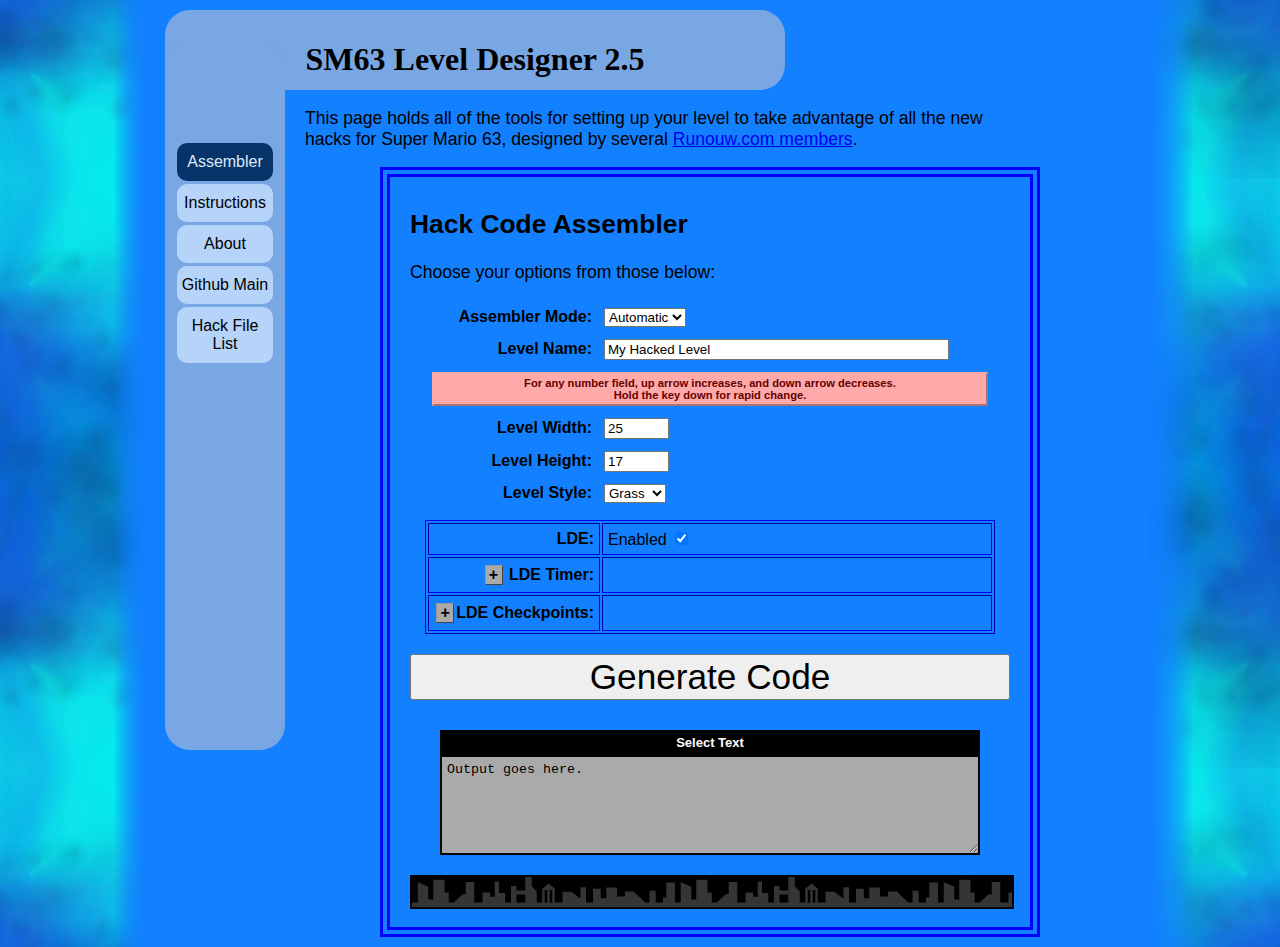
<file: docs/index.html>
<html>
	<head>
		<title>SM63 Level Designer - Assembler</title>
        <link rel="stylesheet" type="text/css" href="runouw_style.css">
        <script src="https://ajax.googleapis.com/ajax/libs/jquery/3.2.1/jquery.min.js"></script>
        <script src="runouw_script.js"></script>
	</head>
	
	<body>

        <header>
           <h1>SM63 Level Designer 2.5</h1>
        </header>
        <nav>
            <a class="page_at">Assembler</a>
            <a href="instructions.html">Instructions</a>
            <a href="about.html">About</a>
            <a href="https://github.com/Runouw-Modders/SM63-Mods">Github Main</a>
            <a href="https://github.com/Runouw-Modders/SM63-Mods/tree/master/public">Hack File List</a>
        </nav>
        <main>

            <p>This page holds all of the tools for setting up your level to take advantage of all the new <br />
            hacks for Super Mario 63, designed by several <a href="about.html">Runouw.com members</a>.</p>
            
            <form>
                <h2>Hack Code Assembler</h2>
                <p>Choose your options from those below:</p>
                <table>
                <tr><td class="label">Assembler Mode:</td><td>
                <select id="assemblerMode">
                <option value="automatic" selected>Automatic</option>
                <option value="custom">Custom</option>
                </select></td></tr>
                <tr><td class="label">Level Name:</td><td><input type="text" id="levelName" size="40" value="My Hacked Level"/></td></tr>
                <tr><td colspan="2"><p class="warning">For any number field, up arrow increases, and down arrow decreases. 
                <br />Hold the key down for rapid change.</p></td></tr>
                <tr><td class="label">Level Width:</td><td><input type="text" id="levelWidth" size="5" value="25"/></td></tr>
                <tr><td class="label">Level Height:</td><td><input type="text" id="levelHeight" size="5" value="17"/></td></tr>
                <tr><td class="label">Level Style:</td><td><select id="levelStyle">
                <option value="grass" selected>Grass</option>
                <option value="cave">Cave</option>
                <option value="snow">Snow</option>
                <option value="desert">Desert</option>
                </select></td></tr></table>
                <table class="withBorder">
                <tr class="automatic"><td class="label">LDE:</td><td>Enabled <input type="checkbox" id="enableLDE" value="1" checked></td></tr>
                <tr class="automatic"><td class="label"><button type="button" class="expandButton" id="timerExpandButton">+</button> LDE Timer:</td><td>
                    <div class="blockForLDEFunction" id="timerExpandBlock">
                        <p>Enabled <input type="checkbox" id="enableLDETimer" value="1"></p>
                        <p>Pre-Timer Text: <input type="text" id="preTimerText" size="40" value="This is the text that displays before you start"/></p>
                        <p>Timer End Sign: <input type="text" id="timerSign" size="40" value="You beat the level in %timer%!"/></p>
                        <p class="warning">You have to leave the "%timer%" part in there for the sign to work, but you can change all of the rest to whatever. 
                            If you leave out the "%timer%", it will automatically be added to the end of the sign text when the code is generated.</p>
                    </div>
                </td></tr>
                <tr class="automatic"><td class="label"><button type="button" class="expandButton" id="checkpointExpandButton">+</button>LDE Checkpoints:</td><td>
                    <div class="blockForLDEFunction" id="checkpointExpandBlock">
                        <p>Checkpoint Sign Text: <input type="text" id="checkpointSignText" size="30" value="You've made it to a checkpoint."/><br />
                        <p>Sign Location (horizontal x tiles): <input type="text" id="checkpointSignLocation" size="5" value="10"/></p>
                        <p style="width:100%; text-align:center;"><button type="button" class="medium" id="addCheckpointSign">Add Sign to Level</button></p>
                        <p class="warning">Any sign with "%checkpoint%" in it becomes a checkpoint (it is added automatically here), but be aware that checkpoints do not work when the timer is on.</p>
                        <p><textarea class="outputContents" id="signListContents" disabled="disabled">List of signs to add goes here.</textarea></p>
                    </div>
                </td></tr>
                <tr class="custom"><td class="label">Jump Height:</td><td>Enabled <input type="checkbox" id="enableJumpHeight" value="2.1">
                    Value: <input type="text" id="jumpHeightValue" size="3" value="1"/></td></tr>
                <tr class="custom"><td class="label">Gravity:</td><td>Enabled <input type="checkbox" id="enableGravity" value="2.2">
                    Value: <input type="text" id="gravityValue" size="3" value="0.1"/></td></tr>
                <tr class="custom"><td class="label">Page:</td><td>Enabled <input type="checkbox" id="enablePage" value="2.3">
                    Value: <input type="text" id="pageValue" size="3" value="1"/></td></tr>
                <tr class="custom"><td class="label">Respawning:</td><td>Enabled <input type="checkbox" id="enableRespawning" value="2.4"></td></tr>
                <tr class="custom"><td class="label">String Data:</td><td>Enabled <input type="checkbox" id="enableStringData" value="2.5"></td></tr>
                <tr class="custom"><td class="label">Wii Mode:</td><td>Enabled <input type="checkbox" id="enableWiiMode" value="2.6"></td></tr>
                <tr class="custom"><td class="label">Chaos Edition:</td><td>Enabled <input type="checkbox" id="enableChaosEdition" value="2.7"></td></tr>
                </table>
                <button type="button" id="generateLevelCode">Generate Code</button>
                <div class="outputBlock" id="levelCodeBlock">
                    <div class="selectText" id="levelCodeSelect">Select Text</div>
                    <textarea class="outputContents" id="levelCodeContents">Output goes here.</textarea>
                </div>
                
                <hr />
                
            </form>
        
        </main>
	</body>
</html>
</file>
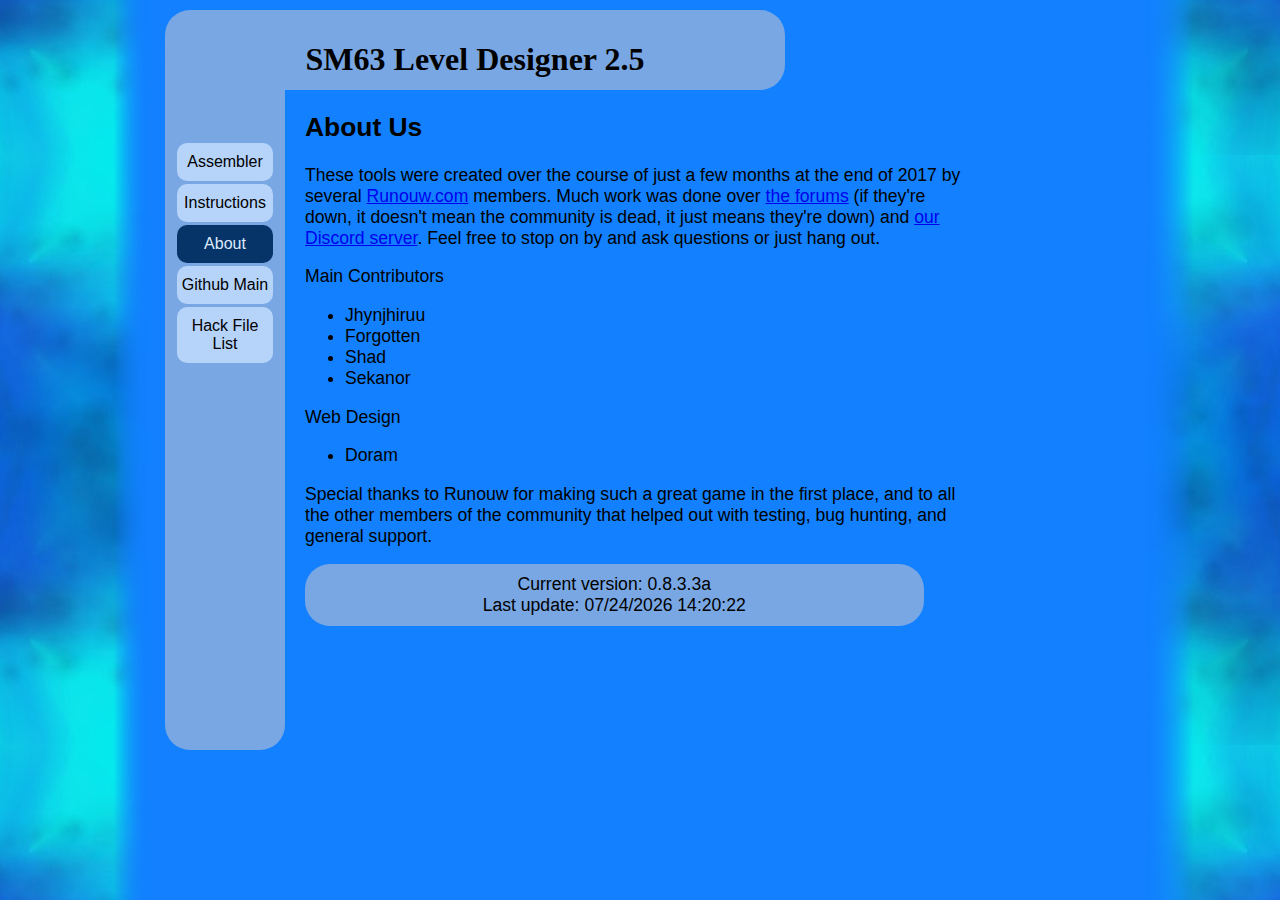
<file: docs/about.html>
<html>
	<head>
		<title>SM63 Level Designer - About</title>
        <link rel="stylesheet" type="text/css" href="runouw_style.css">
        <script src="https://ajax.googleapis.com/ajax/libs/jquery/3.2.1/jquery.min.js"></script>
        <script src="runouw_script.js"></script>
	</head>
	<body>
        <header>
           <h1>SM63 Level Designer 2.5</h1>
        </header>
        <nav>
            <a href="index.html">Assembler</a>
            <a href="instructions.html">Instructions</a>
            <a class="page_at">About</a>
            <a href="https://github.com/Runouw-Mods/SM63-Mods">Github Main</a>
            <a href="https://github.com/Runouw-Mods/SM63-Mods/tree/master/public">Hack File List</a>
        </nav>
        <main style="width:70%;">
            <h2>About Us</h2>
            <p>These tools were created over the course of just a few months at the end of 2017 by several 
            <a href="http://runouw.com">Runouw.com</a> members. Much work was done over 
            <a href="http://runouw.com/forums">the forums</a> (if they're down, it doesn't mean the community is dead, it just means they're down) and 
            <a href="https://discordapp.com/invite/0c8Z1bxJAFNeiu5U">our Discord server</a>. Feel free to 
            stop on by and ask questions or just hang out. </p>
            <p>Main Contributors
            <ul>
            <li>Jhynjhiruu</li>
            <li>Forgotten</li>
            <li>Shad</li>
            <li>Sekanor</li>
            </ul>
            Web Design
            <ul>
            <li>Doram</li>
            </ul></p>
            <p>Special thanks to Runouw for making such a great game in the first place, and to all the 
            other members of the community that helped out with testing, bug hunting, and general support.</p>
            <p class="currentVersion"> Current version: <span class="versionNumberText"></span><br />Last update: <span class="lastModifiedText"></span></p>
            
        </main>
	</body>
</html>
</file>
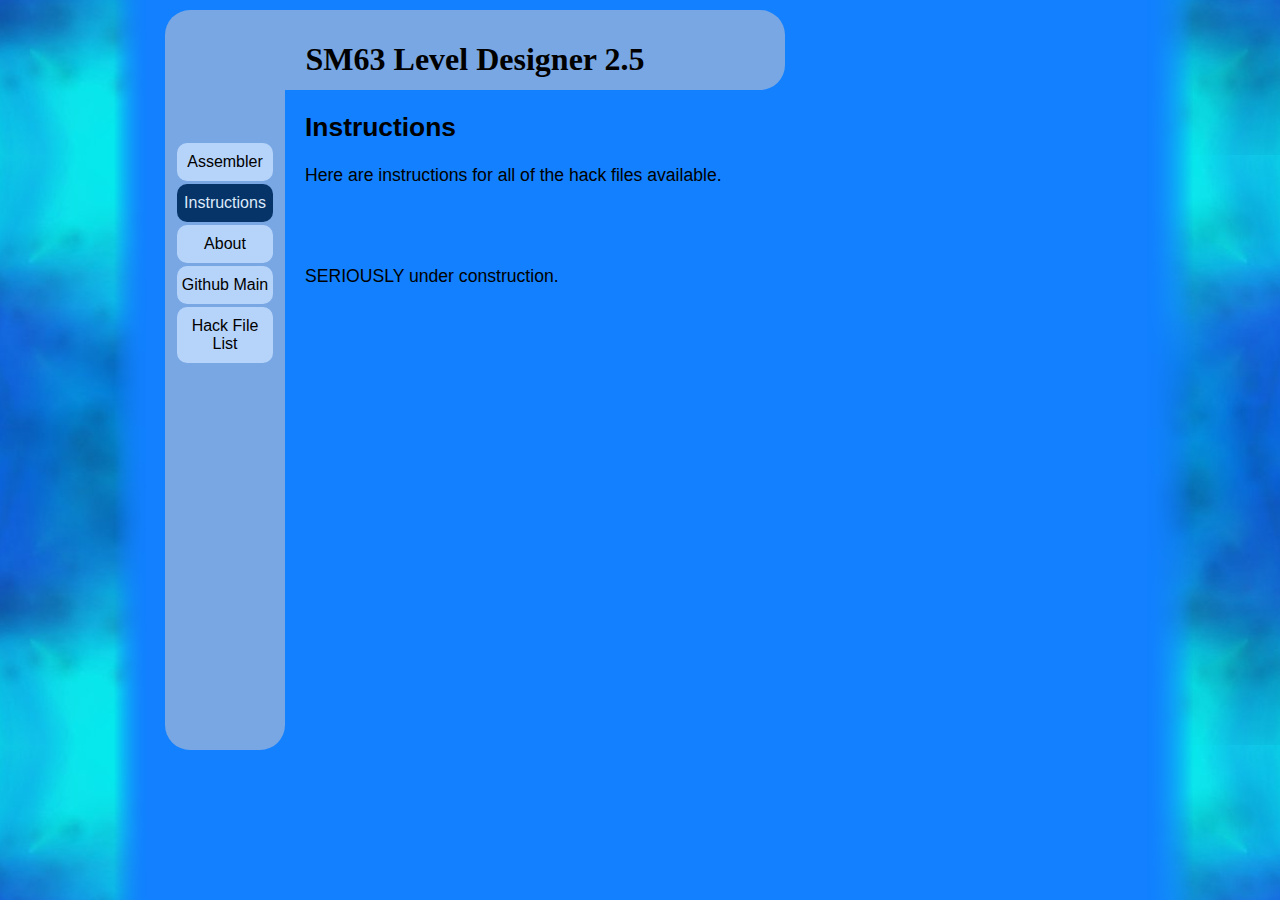
<file: docs/instructions.html>
<html>
	<head>
		<title>SM63 Level Designer - Assembler</title>
        <link rel="stylesheet" type="text/css" href="runouw_style.css">
        <script src="https://ajax.googleapis.com/ajax/libs/jquery/3.2.1/jquery.min.js"></script>
        <script src="runouw_script.js"></script>
	</head>
	
	<body>

        <header>
           <h1>SM63 Level Designer 2.5</h1>
        </header>
        <nav>
            <a href="index.html">Assembler</a>
            <a class="page_at">Instructions</a>
            <a href="about.html">About</a>
            <a href="https://github.com/Runouw-Modders/SM63-Mods">Github Main</a>
            <a href="https://github.com/Runouw-Modders/SM63-Mods/tree/master/public">Hack File List</a>
        </nav>
        <main>
            <h2>Instructions</h2>
            <p>Here are instructions for all of the hack files available.</p>
            <p><br /><br /><br />SERIOUSLY under construction.</p>
        </main>
	</body>
</html>
</file>
<file: docs/runouw_style.css>
body { 
background-color: #1280FF;
background-image: url("images/mainbackground.png");
background-position: center;
max-width: 950px;
margin: 10px auto;
font-size: 100%;
}
main {
padding: 0px 0px 0px 140px;
margin: 0px;
display:block;
font-family: sans-serif;
font-size: 1.1em;
}
nav {
float: left;
height: 600px;
width: 100px;
margin: -50px 0px 0px;
padding: 100px 10px 10px;
background-color: #79A7E3;
border-radius: 25px;
}
nav a {
width: 90px;
display: block;
text-align: center;
text-decoration: none;
font-family: sans-serif;
margin: 3px auto;
padding: 10px 3px;
color: #000;
background-color: #b6d4fa;
border-radius: 10px;
}
nav a.page_at {
color: #dceafb;
background-color: #073468;
border-radius: 10px;
}
nav a.page_at:hover {
color: #dceafb;
background-color: #073468;
border-radius: 10px;
}
nav a:hover {
background-color: #dceafb;
border-radius: 5px;
}
header {
max-width: 600px;
height: 60px;
padding: 10px;
text-align: center;
background-color: #79A7E3;
border-radius: 25px;
}
hr {
width: 100%;
height: 30px;
background-color: black;
background-image: url("images/smallscape.png");
border: 2px solid black;
}
form {
width:600px;
margin: 10px auto;
padding: 10px 20px;
border: 10px double blue;
}
form a {
margin: 10px 0px;
}
form table {
font-family: sans-serif; 
width:95%;
margin: 10px auto;
}
form td {
padding: 5px;
}
form td.label {
width: 160px;
font-weight: bold;
text-align: right;
}
form tr.custom {
display: none;
}
form button {
font-size: 2em;
width: 100%;
margin: 10px auto;
}
form button.small {
font-size: .8em;
width: 100px;
margin: 10px;
}
form button.medium {
font-size: 1em;
width: 200px;
margin: 10px auto;
}
.outputBlock {
width: 90%;
margin: 20px auto;
}
.selectText {
width: 100%;
background-color: #000;
color: #fff;
text-align: center;
font-size: small;
font-family: sans-serif;
font-weight: bold;
padding: 5px 0px;
margin: 0px;
}
.outputContents {
width: 100%;
height: 100px;
background-color:#aaa;
border: solid 2px black;
padding: 5px;
margin: 0px;
}
table.withBorder {
border:1px outset blue;
}
table.withBorder  td{
border:1px inset blue
}
.currentVersion {
width: 90%;
text-align: center;
padding: 10px;
background-color: #79A7E3;
border-radius: 25px;
}
.warning {
border: 2px outset #faa;
color: #600;
background-color: #faa;
padding: 3px 10px;
text-align: center;
font-weight: bold;
font-size: .7em;
}
.smallinfo {
font-size:.6em;
}
.expandButton {
background-color: #aaa;
border: 1px outset #999;
color: black;
width:18px;
padding: 0px;
margin: 2px;
text-align: center;
text-decoration: none;
font-weight: bold;
font-size: 100%;
}
.expandButton:active {
border: 1px inset #999;
}
.blockForLDEFunction {
display:none;
}
</file>
